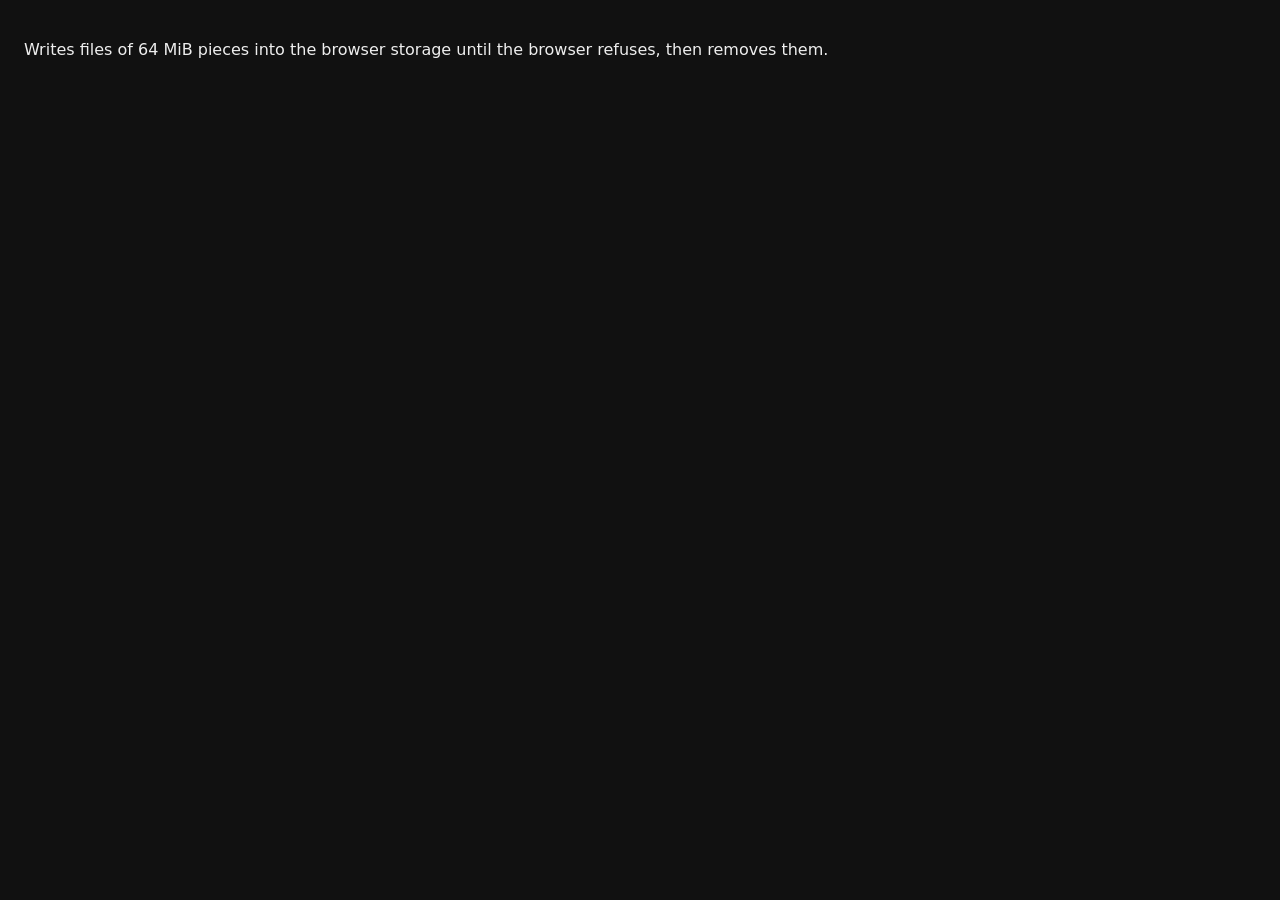
<file: crates/duckosm-wasm/www/storage_probe.html>
<!doctype html><meta charset="utf-8"><title>Storage probe</title>
<body style="font:16px system-ui;background:#111;color:#eee;padding:16px">
<p>Writes files of 64 MiB pieces into the browser storage until the browser refuses, then removes them.</p>
<pre id="out"></pre>
<script>
const src = `onmessage = async ({ data: files }) => {
  const root = await navigator.storage.getDirectory();
  const dir = await root.getDirectoryHandle("probe", { create: true });
  const hs = [];
  for (let i = 0; i < files; i++) hs.push(await (await dir.getFileHandle("p" + i, { create: true })).createSyncAccessHandle());
  const buf = new Uint8Array(64 << 20).fill(7);
  let total = 0, err = "";
  try {
    for (let k = 0; total < 12 * 2 ** 30; k++) {
      const h = hs[k % files];
      if (h.write(buf, { at: h.getSize() }) !== buf.length) throw new Error("short write");
      total += buf.length;
      if (k % 8 == 7) postMessage({ progress: total });
    }
  } catch (e) { err = String(e).slice(0, 120); }
  const est = await navigator.storage.estimate();
  for (const h of hs) h.close();
  await root.removeEntry("probe", { recursive: true });
  postMessage({ files, total, err, usage: est.usage, quota: est.quota });
};`;
const out = document.getElementById("out");
const mb = (b) => (b / 2 ** 20).toFixed(0) + " MB";
(async () => {
  for (const files of [1, 16]) {
    const r = await new Promise((ok) => {
      const w = new Worker(URL.createObjectURL(new Blob([src], { type: "text/javascript" })));
      w.onmessage = ({ data }) => { if (data.progress === undefined) { w.terminate(); ok(data); } else document.title = mb(data.progress); };
      w.postMessage(files);
    });
    out.textContent += `${r.files} file(s): wrote ${mb(r.total)}; usage ${mb(r.usage)} of ${mb(r.quota)}; ${r.err || "no error"}\n`;
  }
  out.textContent += "done";
})();
</script>
</file>
